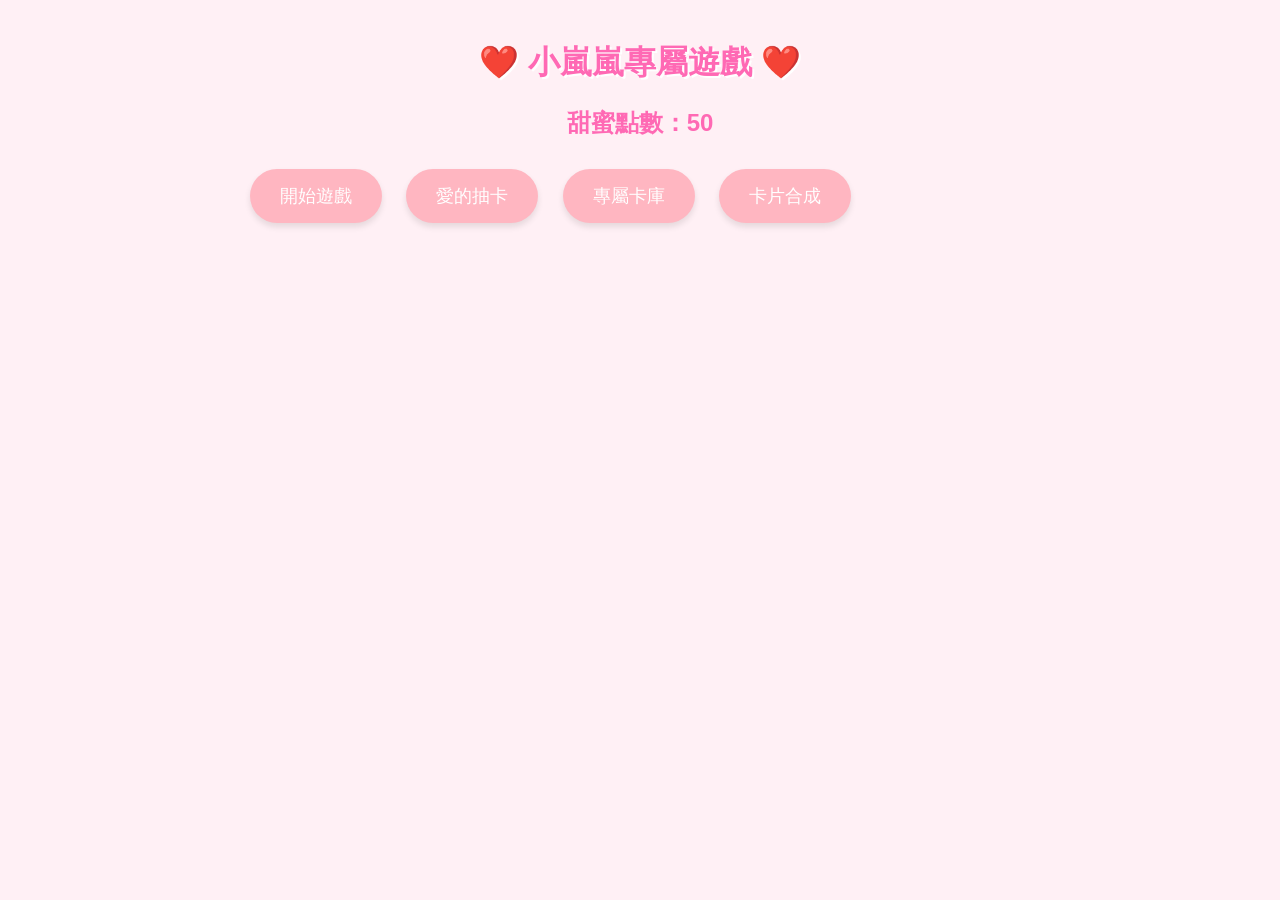
<file: index.html>
<!-- index.html -->
<!DOCTYPE html>
<html lang="zh-TW">
<head>
    <meta charset="UTF-8">
    <meta name="viewport" content="width=device-width, initial-scale=1.0, maximum-scale=5.0">
    <title>小嵐嵐專屬好感遊戲</title>
    <link rel="stylesheet" href="style.css">
</head>
<body>
    <!-- 主頁 -->
    <div id="home" class="page">
        <h1>❤️ 小嵐嵐專屬遊戲 ❤️</h1>
        <div class="points-display">甜蜜點數：<span id="points">0</span></div>
        <button onclick="showPage('game')">開始遊戲</button>
        <button onclick="showPage('draw')">愛的抽卡</button>
        <button onclick="showPage('inventory')">專屬卡庫</button>
        <button onclick="showPage('craft')">卡片合成</button>
    </div>

    <!-- 遊戲頁 -->
    <div id="game" class="page">
        <h2>💞 默契大考驗</h2>
        <button onclick="startGame()">開始挑戰</button>
        <button onclick="showPage('home')">返回</button>
    </div>

    <!-- 抽卡頁 -->
    <div id="draw" class="page">
        <h2>✨ 幸運抽卡</h2>
        <button onclick="drawCard()">抽卡（消耗10點）</button>
        <div id="card-result"></div>
        <button onclick="showPage('home')">返回</button>
    </div>

    <!-- 卡庫頁 -->
    <div id="inventory" class="page">
        <h2>📦 小嵐嵐專屬卡庫</h2>
        <div id="card-list"></div>
        <button onclick="showPage('home')">返回</button>
    </div>

    <!-- 合成頁 -->
    <div id="craft" class="page">
        <h2>🔨 卡片工坊</h2>
        <div class="recipe">
            <h3>3張普通卡 → 1張稀有卡</h3>
            <button onclick="craftCard('R')">合成</button>
        </div>
        <div class="recipe">
            <h3>2張稀有卡 → 1張超稀有卡</h3>
            <button onclick="craftCard('SR')">合成</button>
        </div>
        <button onclick="showPage('home')">返回</button>
    </div>

    <div class="save-notice">自動保存成功！</div>
    <script src="script.js"></script>
</body>
</html>
</file>
<file: style.css>
/* style.css */
:root {
    --primary-color: #ff69b4;
    --secondary-color: #ffb6c1;
    --card-width: 540px;
    --card-height: 749px;
}

body {
    font-family: 'Microsoft JhengHei', sans-serif;
    background: #fff0f5;
    color: #663366;
    margin: 0;
    min-height: 100vh;
}

.page {
    display: none;
    padding: 20px;
    max-width: 800px;
    margin: 0 auto;
}

h1, h2 {
    color: var(--primary-color);
    text-align: center;
    text-shadow: 2px 2px #fff;
}

button {
    background: var(--secondary-color);
    border: none;
    padding: 15px 30px;
    border-radius: 30px;
    font-size: 18px;
    color: #fff;
    margin: 10px;
    cursor: pointer;
    transition: all 0.3s;
    box-shadow: 0 4px 6px rgba(0,0,0,0.1);
}

button:active {
    transform: scale(0.95);
    background: #ff89a3;
}

.card {
    width: var(--card-width);
    height: var(--card-height);
    max-width: 90vw;
    max-height: calc(90vw * (749/540));
    margin: 20px auto;
    perspective: 1000px;
    position: relative;
    cursor: pointer;
}

.card-inner {
    width: 100%;
    height: 100%;
    transition: transform 0.8s;
    transform-style: preserve-3d;
}

.card.flipped .card-inner {
    transform: rotateY(180deg);
}

.card-face {
    position: absolute;
    width: 100%;
    height: 100%;
    backface-visibility: hidden;
    border-radius: 25px;
    overflow: hidden;
    box-shadow: 0 10px 20px rgba(0,0,0,0.15);
}

.card-front {
    background: #fff;
    transform: rotateY(0deg);
}

.card-back {
    background: linear-gradient(135deg, #ffb3c1, #ffe5ec);
    transform: rotateY(180deg);
    padding: 30px;
    display: flex;
    flex-direction: column;
    justify-content: center;
}

.card-image {
    width: 100%;
    height: 100%;
    object-fit: cover;
    border-bottom: 3px solid var(--primary-color);
}

.points-display {
    font-size: 24px;
    color: var(--primary-color);
    text-align: center;
    margin: 20px 0;
    font-weight: bold;
}

#card-list {
    display: grid;
    gap: 20px;
    padding: 20px;
    justify-content: center;
}

.save-notice {
    position: fixed;
    bottom: 20px;
    right: 20px;
    background: var(--primary-color);
    color: white;
    padding: 12px 24px;
    border-radius: 30px;
    display: none;
    animation: slideIn 0.5s ease-out;
}

.rarity-badge {
    position: absolute;
    top: 15px;
    right: 15px;
    padding: 8px 20px;
    border-radius: 20px;
    background: rgba(0,0,0,0.7);
    color: white;
    font-weight: bold;
}

@media (max-width: 768px) {
    .card {
        border-radius: 15px;
        max-width: 95vw;
    }
    
    .card-back {
        padding: 15px;
        font-size: 14px;
    }
    
    button {
        padding: 12px 24px;
        font-size: 16px;
    }
}

@keyframes slideIn {
    from { transform: translateX(100%); }
    to { transform: translateX(0); }
}
</file>
